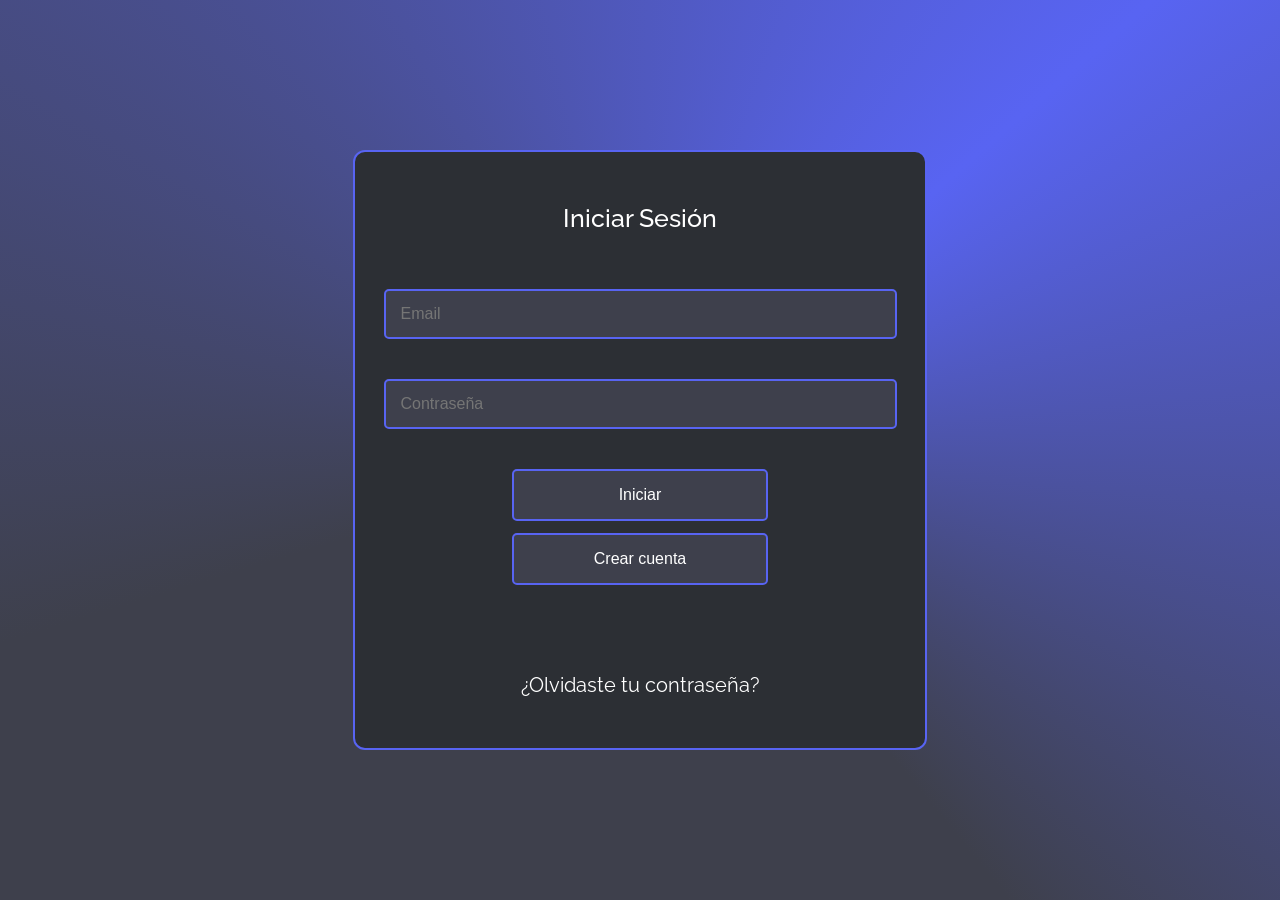
<file: index.html>
<!DOCTYPE html>
<html lang="en">
<head>
    <meta charset="UTF-8">
    <meta http-equiv="X-UA-Compatible" content="IE=edge">
    <meta name="viewport" content="width=device-width, initial-scale=1.0">

    <title>Vopper</title>

    <link rel="stylesheet" href="./style/mobile.css">

    <link rel="preconnect" href="https://fonts.googleapis.com">
    <link rel="preconnect" href="https://fonts.gstatic.com" crossorigin>
    <link href="https://fonts.googleapis.com/css2?family=Inter:wght@300;500&family=Raleway:wght@100;400;500;700&display=swap" rel="stylesheet"> 

    <link rel="preconnect" href="https://fonts.googleapis.com">
    <link rel="preconnect" href="https://fonts.gstatic.com" crossorigin>
    <link href="https://fonts.googleapis.com/css2?family=Inconsolata:wght@200;300;400;500&family=Inter:wght@300;500&family=Raleway:wght@100;400;500;700&display=swap" rel="stylesheet"> 
</head>
<body>
    <section class="main-section-wrapper">
        <div class="login-wrapper">
            <h2 class="login-wrapper--title">Iniciar Sesión</h2>
            <form action="" class="login-form">
                <label for="email"><input type="text" id="email" placeholder="Email" class="form-input--email"></label>
    
                <label for="password"><input type="text" id="password" placeholder="Contraseña" class="form-input--password"></label>
    
                <input type="button" value="Iniciar" class="form-input--login">
    
                <input type="button" value="Crear cuenta" class="form-input--create-account">
            </form>
            <a href="#" class="form-external-link">¿Olvidaste tu contraseña?</a>
        </div>
        
       
       

    </section>
</body>
</html>
</file>
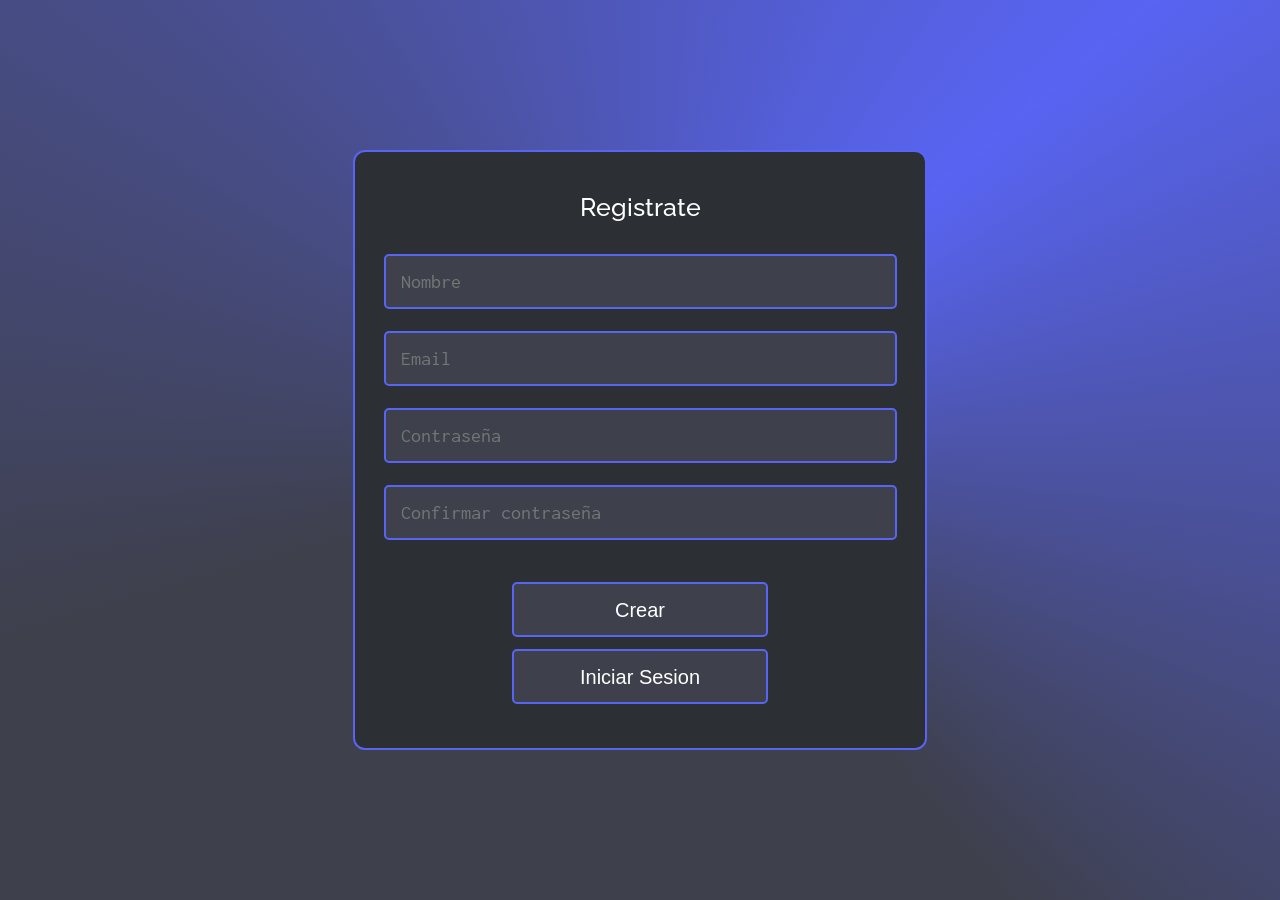
<file: register.html>
<!DOCTYPE html>
<html lang="en">
<head>
    <meta charset="UTF-8">
    <meta http-equiv="X-UA-Compatible" content="IE=edge">
    <meta name="viewport" content="width=device-width, initial-scale=1.0">

    <title>Vopper</title>

    <link rel="stylesheet" href="./style/mobile-register.css">

    <link rel="preconnect" href="https://fonts.googleapis.com">
    <link rel="preconnect" href="https://fonts.gstatic.com" crossorigin>
    <link href="https://fonts.googleapis.com/css2?family=Inter:wght@300;500&family=Raleway:wght@100;400;500;700&display=swap" rel="stylesheet"> 

    <link rel="preconnect" href="https://fonts.googleapis.com">
    <link rel="preconnect" href="https://fonts.gstatic.com" crossorigin>
    <link href="https://fonts.googleapis.com/css2?family=Inconsolata:wght@200;300;400;500&family=Inter:wght@300;500&family=Raleway:wght@100;400;500;700&display=swap" rel="stylesheet"> 
</head>
<body>
    <section class="main-section-wrapper">
        <div class="login-wrapper">
            <h2 class="login-wrapper--title">Registrate</h2>
            <form action="" class="login-form">
                <label for="nombre"><input type="text" id="nombre" placeholder="Nombre" class="form-input--name"></label>
    
                <label for="email"><input type="text" id="email" placeholder="Email" class="form-input--email"></label>

                <label for="password"><input type="text" id="password" placeholder="Contraseña" class="form-input--password"></label>

                <label for="confirm-password"><input type="text" id="confirm-password" placeholder="Confirmar contraseña" class="form-input--confirm-password"></label>
    
                <input type="button" value="Crear" class="form-input--create-account">
    
                <input type="button" value="Iniciar Sesion" class="form-input--login">
            </form>
        </div>
        
       
       

    </section>
</body>
</html>
</file>
<file: style/mobile.css>
*
{
    margin: 0;
    padding: 0;
    box-sizing: border-box;
    
}
html
{
    font-size: 62.5%;
    font-family: 'Raleway', 'Inconsolata';
}
:root
{
    --white: white;
    --black: black;
    --dark-gray: #2C2F34;
    --second-dark-gray: #3E404C;
    --purple: #5864f2;
}

.main-section-wrapper
{
    width: 100%;
    height: 100vh;
    display: flex;
    justify-content: center;
    align-items: center;
    background: conic-gradient(from 180deg at 50% 50%, #3E404C -39.37deg, #3E404C 73.13deg, #5864F2 228.75deg, #3E404C 320.63deg, #3E404C 433.12deg);
    
}

.login-wrapper
{
    width: 90%;
    max-width: 574px;
    min-width: 330px;
    height: 600px;
    max-height: 600px;
    text-align: center;
    display: flex;
    flex-direction: column;
    justify-content: center;
    align-items: center;
    background-color: var(--dark-gray);
    border-radius: 12px;
    border: 2px solid var(--purple);

}
.login-wrapper--title
{
    color: var(--white);
    font-weight: 500;
    font-size: 2.5rem;
    margin-bottom: 10px;
    
}
.login-form
{
    width: 90%;
    height: 300px;
    display: flex;
    flex-direction: column;
    justify-content: center;
    margin-top: 50px;

}
.login-form input
{
    padding: 15px;
    border: 2px solid var(--purple);
    background-color: var(--second-dark-gray);
    color: var(--white);
    font-size: 16px;
    border-radius: 5px;
    
}

.form-input--email, .form-input--password
{
    width: 100%;
    height: 50px;
    margin-bottom: 40px;
}



.form-input--login, 
.form-input--create-account
{
    width: 50%;
    margin: 0 auto;
    margin-bottom: 12px;
    transition: 0.5s;
    cursor: pointer;
}

.form-input--login:hover, 
.form-input--create-account:hover
{
    background-color: var(--purple);
}
.form-external-link
{
    font-size: 2.0rem;
    color: var(--white);
    text-decoration: none;
    transition: 0.5s;
    margin-top: 80px;

}
</file>
<file: style/mobile-register.css>
*
{
    margin: 0;
    padding: 0;
    box-sizing: border-box;
    
}
html
{
    font-size: 62.5%;
    font-family: 'Raleway', 'Inconsolata';
}
:root
{
    --white: white;
    --black: black;
    --dark-gray: #2C2F34;
    --second-dark-gray: #3E404C;
    --purple: #5864f2;
}

.main-section-wrapper
{
    width: 100%;
    height: 100vh;
    display: flex;
    justify-content: center;
    align-items: center;
    background: conic-gradient(from 180deg at 50% 50%, #3E404C -39.37deg, #3E404C 73.13deg, #5864F2 228.75deg, #3E404C 320.63deg, #3E404C 433.12deg);
    
}

.login-wrapper
{
    width: 90%;
    max-width: 574px;
    min-width: 330px;
    height: 600px;
    min-height: 590px;
    text-align: center;
    display: flex;
    flex-direction: column;
    justify-content: center;
    align-items: center;
    background-color: var(--dark-gray);
    border-radius: 12px;
    border: 2px solid var(--purple);
    
    

}
.login-wrapper--title
{
    color: var(--white);
    font-weight: 500;
    font-size: 25px;
    margin-top: 40px;
    
    
}
.login-form
{
    width: 90%;
    height: 550px;
    display: flex;
    flex-direction: column;
    justify-content: center;

}
.login-form input
{
    padding: 15px;
    border: 2px solid var(--purple);
    background-color: var(--second-dark-gray);
    color: var(--white);
    font-size: 2rem;
    border-radius: 5px;
    height: 55px;
    
}

.form-input--email, .form-input--password, .form-input--name, .form-input--confirm-password
{
    width: 100%;
    height: 50px;
    margin-bottom: 22px;
    font-family: 'Inconsolata';
    color: var(--white);
    
}

.form-input--login, 
.form-input--create-account
{
    width: 50%;
    margin: 0 auto;
    margin-bottom: 12px;
    transition: 0.5s;
    cursor: pointer;
    
}

.login-form .form-input--create-account
{
    margin-top: 20px;
}

.form-input--login:hover, 
.form-input--create-account:hover
{
    background-color: var(--purple);
}
</file>
